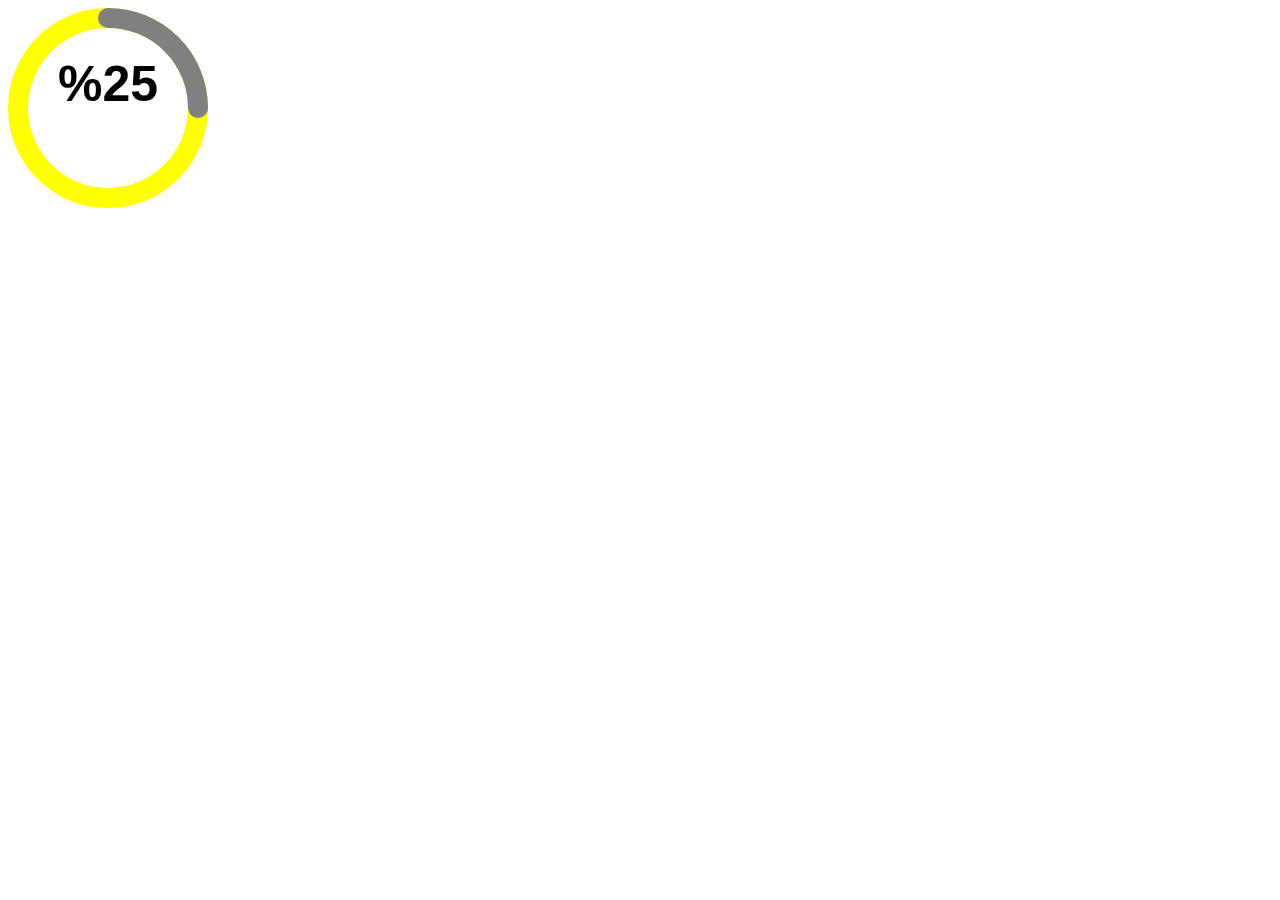
<file: hi.html>
<!DOCTYPE html> <html> <head> <meta charset="utf-8"> <meta name="viewport" content="width=device-width"> <title>svgPercent</title> </head> <body> <svg width="200" height="200" viewBox="0 0 200 200"> <path id="arc1" fill="none" stroke="yellow" stroke-width="20" stroke-linecap="round"/> <path id="arc2" fill="none" stroke="grey" stroke-width="20" stroke-linecap="round"/> <text x="50%" y="40%" font-family="Arial" font-weight="bold" font-size="50" alignment-baseline="middle" text-anchor="middle">%25</text> </svg> <script> function polarToCartesian(centerX, centerY, radius, angleInDegrees) { var angleInRadians = (angleInDegrees-90) * Math.PI / 180.0; return { x: centerX + (radius * Math.cos(angleInRadians)), y: centerY + (radius * Math.sin(angleInRadians)) }; } function describeArc(x, y, radius, startAngle, endAngle){ var start = polarToCartesian(x, y, radius, endAngle); var end = polarToCartesian(x, y, radius, startAngle); var largeArcFlag = endAngle - startAngle <= 180 ? "0" : "1"; var d = [ "M", start.x, start.y, "A", radius, radius, 0, largeArcFlag, 0, end.x, end.y ].join(" "); return d; } document.getElementById("arc1").setAttribute("d", describeArc(100, 100, 90, 1, 360)); document.getElementById("arc2").setAttribute("d", describeArc(100, 100, 90, 360, 90)); </script> </body> </html>
</file>
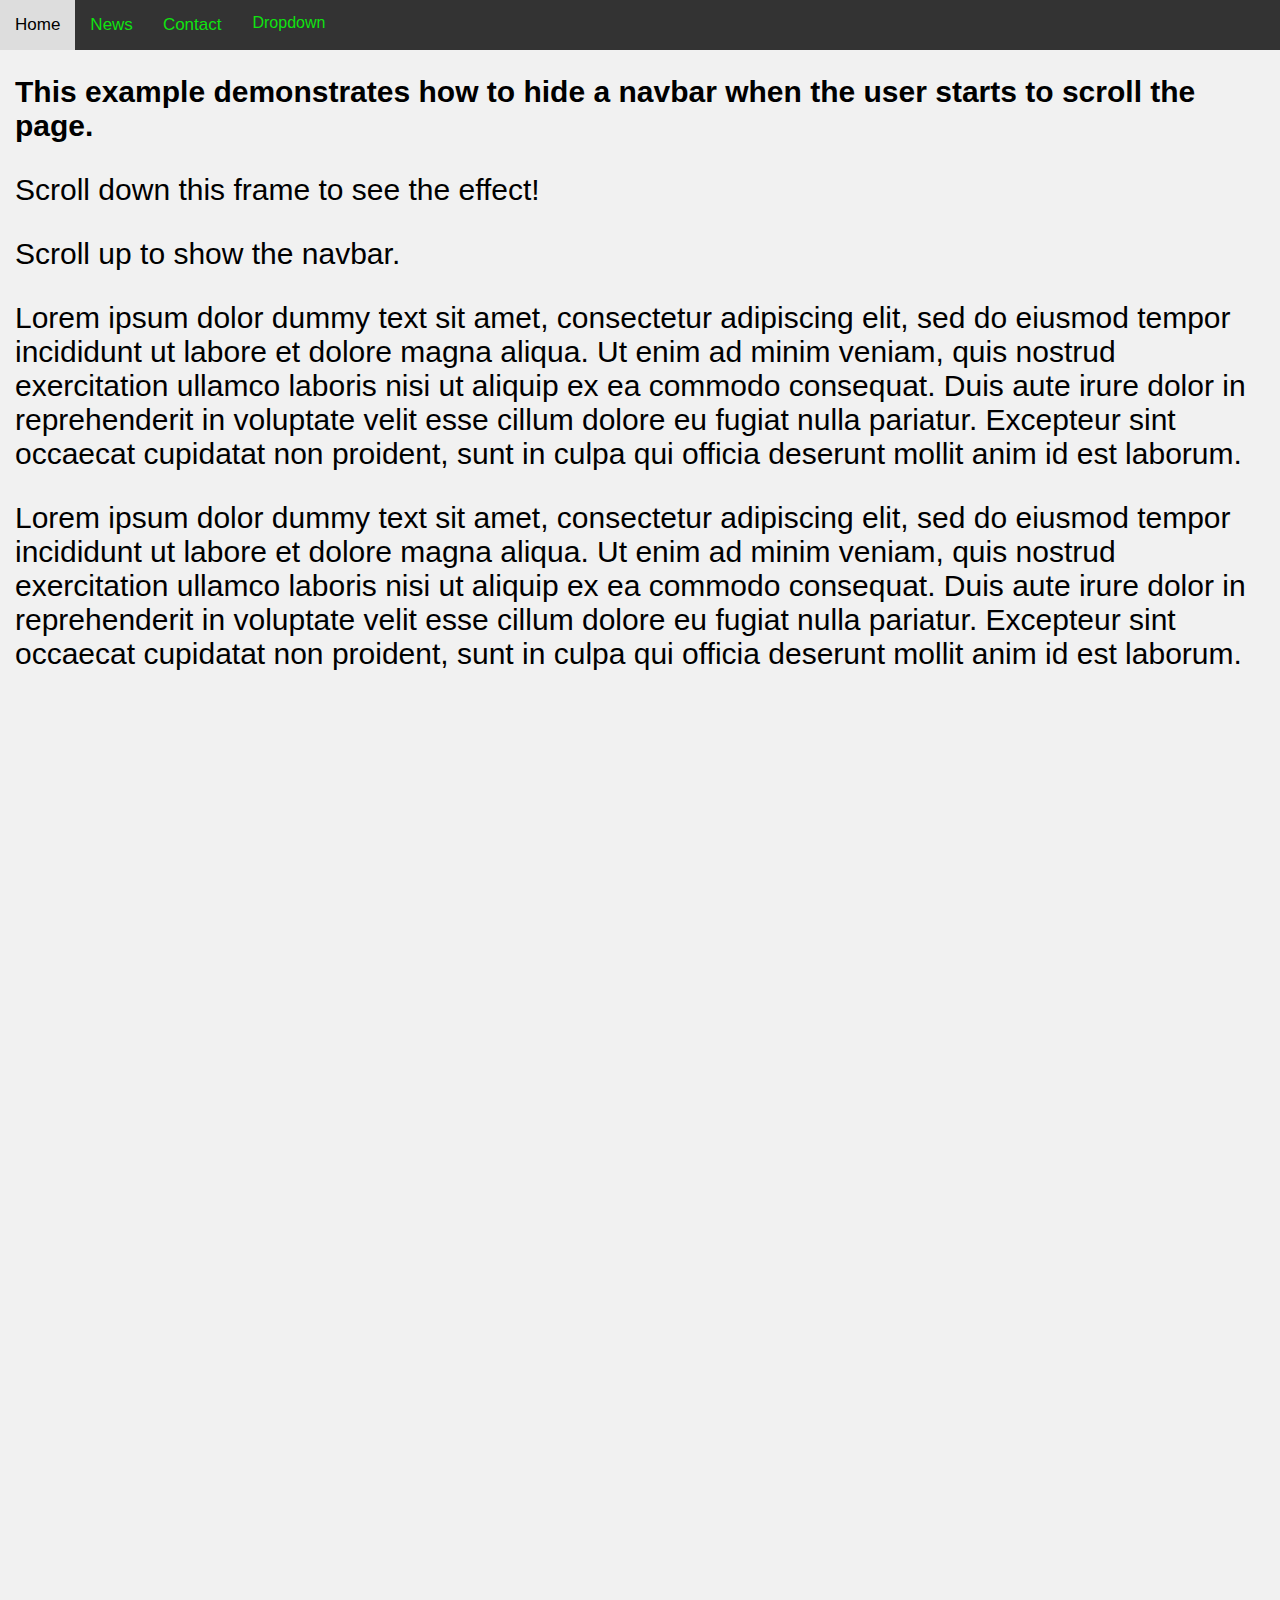
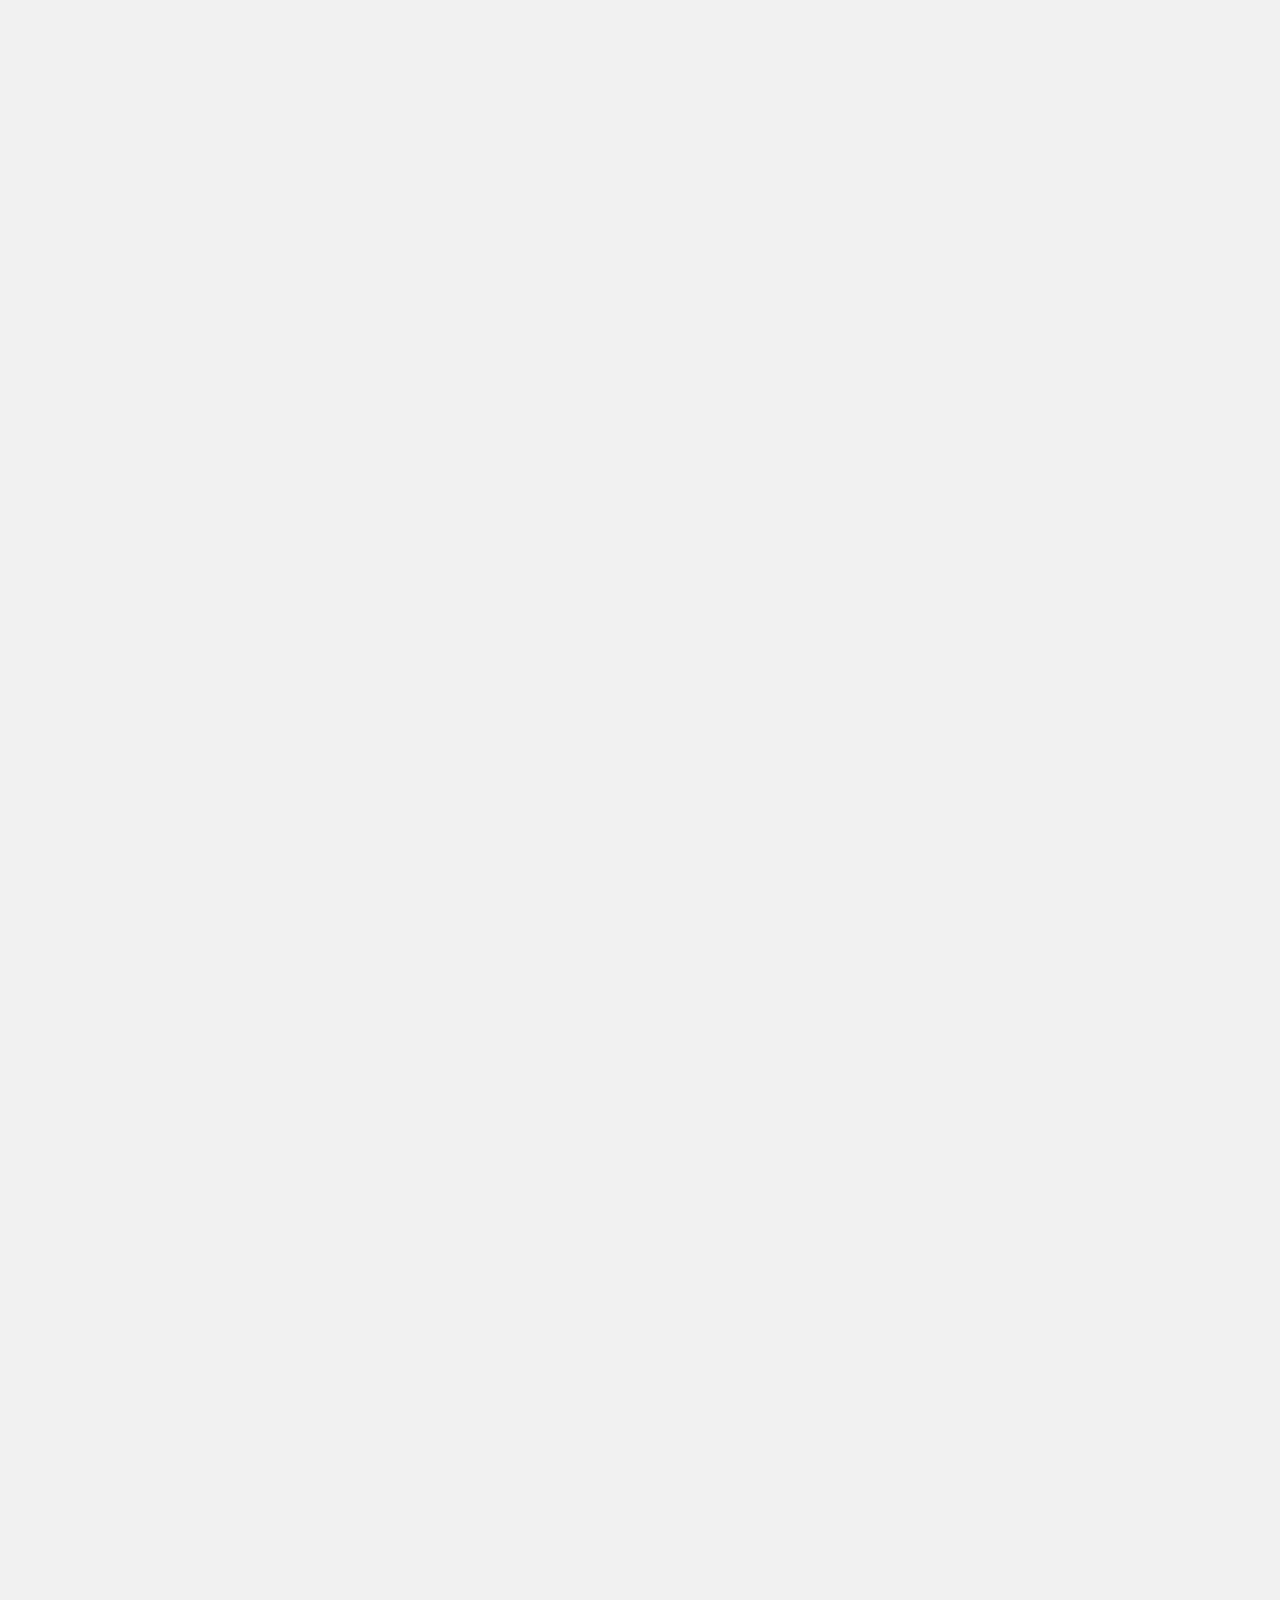
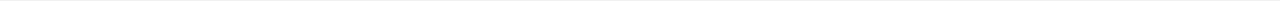
<file: test.html>
<!DOCTYPE html>
<html>
<head>
<meta name="viewport" content="width=device-width, initial-scale=1">
<style>
body {
  margin: 0;
  background-color: #f1f1f1;
  font-family: Arial, Helvetica, sans-serif;
}

#navbar {
  background-color: #333;
  position: fixed;
  top: 0;
  width: 100%;
  display:block;
  transition: top 0.3s;
}

#navbar a {
  float: left;
  display: block;
  color: #0cf70ce7;
  text-align: center;
  padding: 15px;
  text-decoration: none;
  font-size: 17px;
}

#navbar a:hover {
  background-color: #ddd;
  color: black;
}
.dropdown {
    float: left;
    overflow: hidden;
}

.dropdown .dropbtn {
    font-size: 16px;    
    border: none;
    outline: none;
    color: #0cf70ce7;
    padding: 14px 16px;
    background-color: inherit;
    font-family: inherit;
    margin: 0;
}

.navbar a:hover, .dropdown:hover .dropbtn {
    background-color:#ddd;
    color:#333;
}

.dropdown-content {
    display: none;
    position: absolute;
    background-color: #f9f9f9;
    min-width: 160px;
    box-shadow: 0px 8px 16px 0px rgba(0,0,0,0.2);
    z-index: 1;
}

.dropdown-content a {
    float: none;
    color: black;
    padding: 12px 16px;
    text-decoration: none;
    display: block;
    text-align: left;
}

.dropdown-content a:hover {
    background-color: green;
}

.dropdown:hover .dropdown-content {
    display: block;
}
</style>
</head>
<body>

<div id="navbar">
  <a href="#home">Home</a>
  <a href="#news">News</a>
  <a href="#contact">Contact</a>
   <div class="dropdown">
    <button class="dropbtn">Dropdown 
    
    </button>
    <div class="dropdown-content">
      <a href="#">Link 1</a>
      <a href="#">Link 2</a>
      <a href="#">Link 3</a>
    </div>
  </div> 
</div>


<div style="padding:15px 15px 2500px;font-size:30px;margin-top:30px;">
  <p><b>This example demonstrates how to hide a navbar when the user starts to scroll the page.</b></p>
  <p>Scroll down this frame to see the effect!</p>
  <p>Scroll up to show the navbar.</p>
  <p>Lorem ipsum dolor dummy text sit amet, consectetur adipiscing elit, sed do eiusmod tempor incididunt ut labore et dolore magna aliqua. Ut enim ad minim veniam, quis nostrud exercitation ullamco laboris nisi ut aliquip ex ea commodo consequat. Duis aute irure dolor in reprehenderit in voluptate velit esse cillum dolore eu fugiat nulla pariatur. Excepteur sint occaecat cupidatat non proident, sunt in culpa qui officia deserunt mollit anim id est laborum.</p>
  <p>Lorem ipsum dolor dummy text sit amet, consectetur adipiscing elit, sed do eiusmod tempor incididunt ut labore et dolore magna aliqua. Ut enim ad minim veniam, quis nostrud exercitation ullamco laboris nisi ut aliquip ex ea commodo consequat. Duis aute irure dolor in reprehenderit in voluptate velit esse cillum dolore eu fugiat nulla pariatur. Excepteur sint occaecat cupidatat non proident, sunt in culpa qui officia deserunt mollit anim id est laborum.</p>
</div>

<script>
var prevScrollpos = window.pageYOffset;
window.onscroll = function() {
var currentScrollPos = window.pageYOffset;
  if (prevScrollpos > currentScrollPos) {
    document.getElementById("navbar").style.top = "0";
  } else {
    document.getElementById("navbar").style.top = "-50px";
  }
  prevScrollpos = currentScrollPos;
}
</script>

</body>
</html>
</file>
